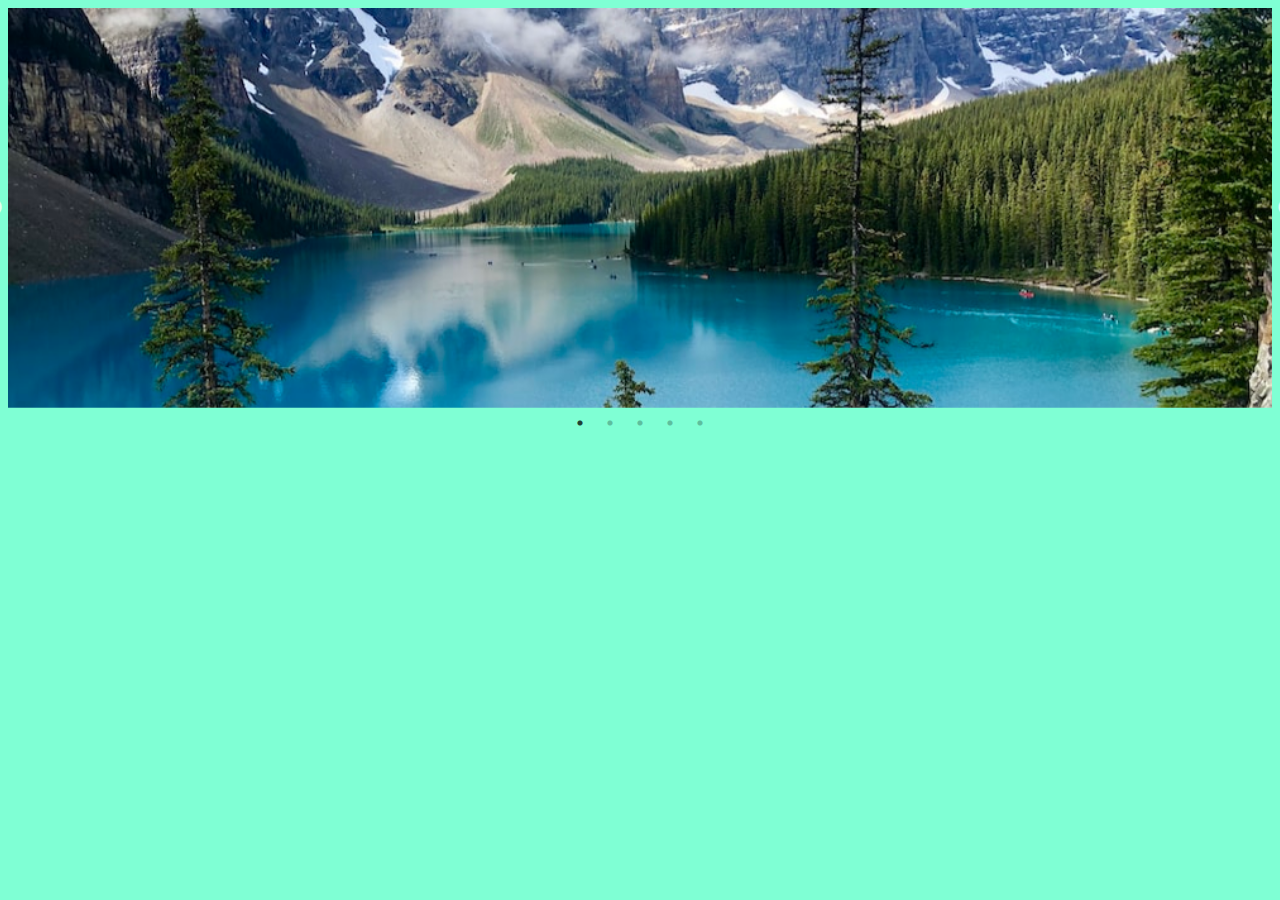
<file: Zadatak 3/index.html>
<!DOCTYPE html>
<html lang="en">
    <head>
        <meta charset="utf-8">
        <meta name="viewport" content="width=device-width, initial-scale=1">
        <title>Zadatak</title>
        <link href="https://cdn.jsdelivr.net/npm/bootstrap@5.2.2/dist/css/bootstrap.min.css" rel="stylesheet" integrity="sha384-Zenh87qX5JnK2Jl0vWa8Ck2rdkQ2Bzep5IDxbcnCeuOxjzrPF/et3URy9Bv1WTRi" crossorigin="anonymous">
        <link rel="stylesheet" type="text/css" href="assets/slick/slick.css"/>
        <link rel="stylesheet" type="text/css" href="assets/slick/slick-theme.css"/>
        <link rel="stylesheet" type="text/css" href="assets/css/main.css"/>
    </head>
    <body>
        <div id="ispis" class="container">
            <div class="row">
                <div class="slike col-sm-6 m-auto">
                    <img src="assets/pictures/1.jpg" alt="Slika 1"/>
                    <img src="assets/pictures/2.jpg" alt="Slika 2"/>
                    <img src="assets/pictures/3.jpg" alt="Slika 3"/>
                    <img src="assets/pictures/4.jpg" alt="Slika 4"/>
                    <img src="assets/pictures/5.jpg" alt="Slika 5"/>
                </div>
            </div>
        </div>

    </body>
    <script src="https://ajax.googleapis.com/ajax/libs/jquery/3.6.1/jquery.min.js"></script>
    <script src="https://cdn.jsdelivr.net/npm/bootstrap@5.2.2/dist/js/bootstrap.bundle.min.js" integrity="sha384-OERcA2EqjJCMA+/3y+gxIOqMEjwtxJY7qPCqsdltbNJuaOe923+mo//f6V8Qbsw3" crossorigin="anonymous"></script>
    <script type="text/javascript" src="assets/slick/slick.min.js"></script>
    <script src="assets/js/main.js" type="text/javascript"></script>
    </body>
</html>
</file>
<file: Zadatak 3/assets/css/main.css>
body{
    background-color: #7fffd4;
}

img{
    height: 400px !important;
    object-fit: cover;
}
</file>
